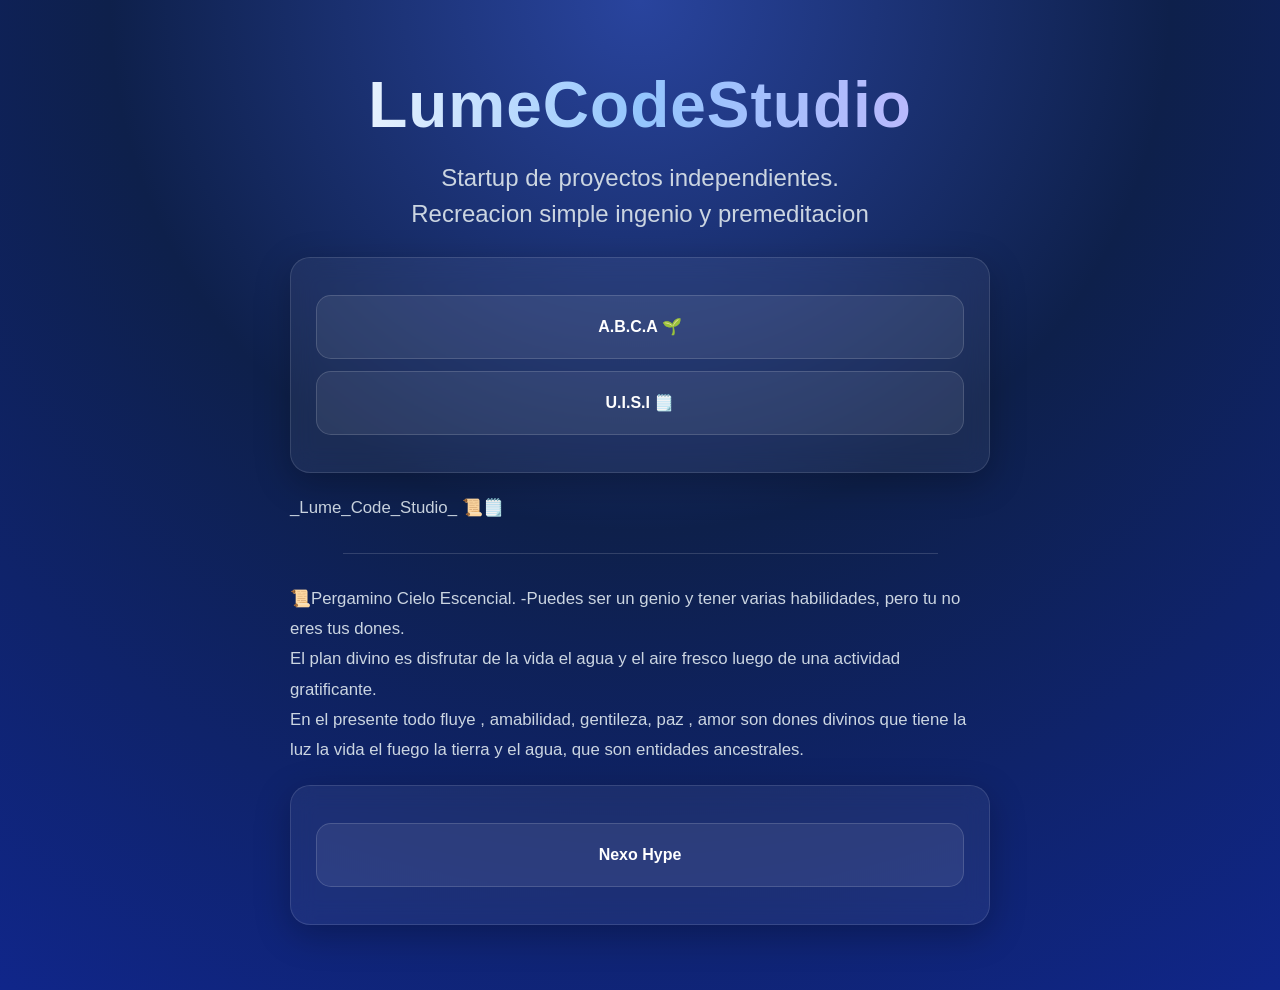
<file: index.html>
<!DOCTYPE html>
<html lang="en">
<head>
    <meta charset="UTF-8">
    <meta name="viewport" content="width=device-width, initial-scale=1.0">
    <title>Document</title>
    <link rel="stylesheet" href="style.css">
</head>
<body>
<section >
            <H1>LumeCodeStudio</h1>
                 <h2>Startup de proyectos independientes. <br>
                  Recreacion simple ingenio y premeditacion</h2>
                
                        
                    <div class="card">
                 <a href="ABCA.html"> <span class="Pss"> A.B.C.A   🌱 </span> </a>
                <a href="U.I.S.I.html"> <span class="Pss"> U.I.S.I   🗒️ </span> </a>
                    </div>
                    
                
                    <section>
            
                 <p>  _Lume_Code_Studio_ 📜🗒️
                    
                        
                        <hr>
                    <section>
                        
                        <p>
                         📜Pergamino Cielo Escencial.
              -Puedes ser un genio y tener varias  habilidades, pero tu no eres tus dones. <br>
              El plan divino es disfrutar de la vida el agua y el aire fresco luego de una actividad gratificante. <br>
             En el presente todo fluye , amabilidad, gentileza, paz , amor son  dones divinos que tiene la luz la vida el fuego la tierra y el agua, que son entidades ancestrales.
                        </p>
                    </section> 
        
        
                    <div class="card">
   

        
                    <a href="NexoHype.html"><span class="Pss"> Nexo Hype </span></a>
                </div>
</body>
</html>
</file>
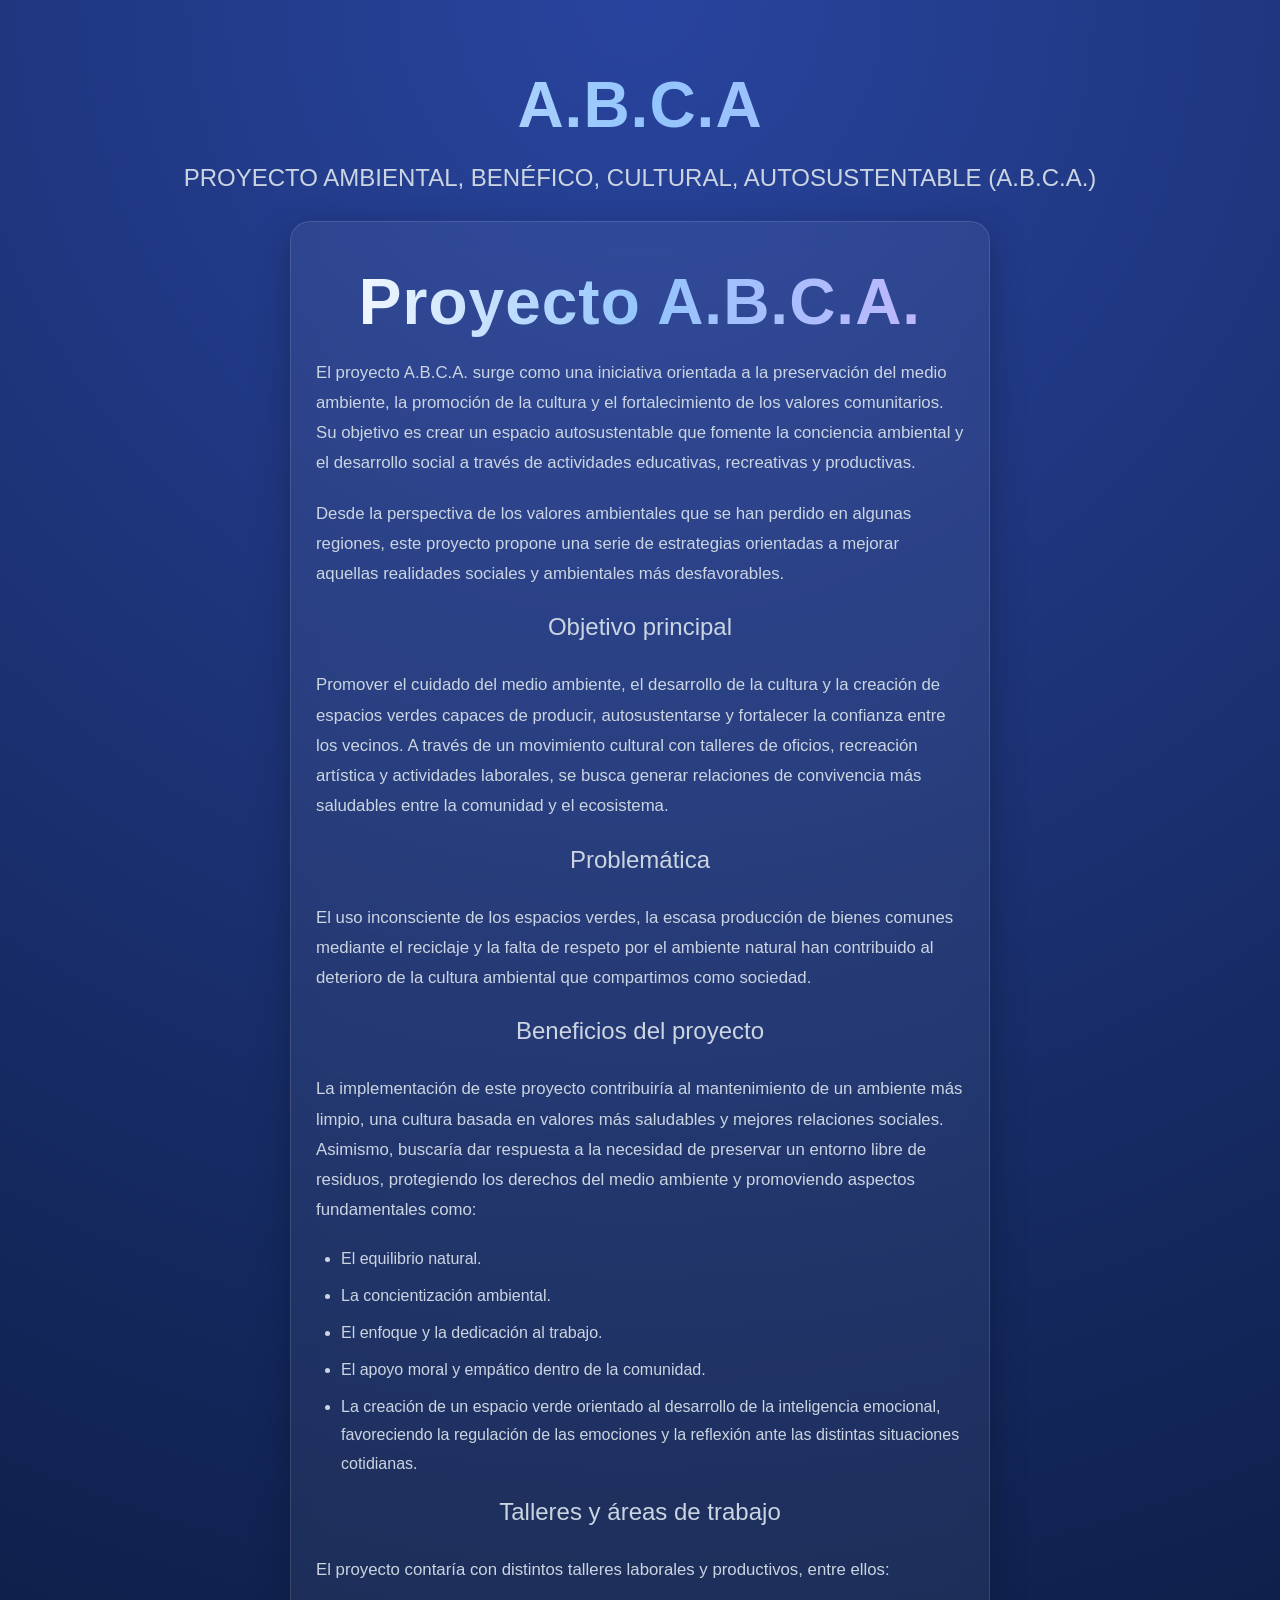
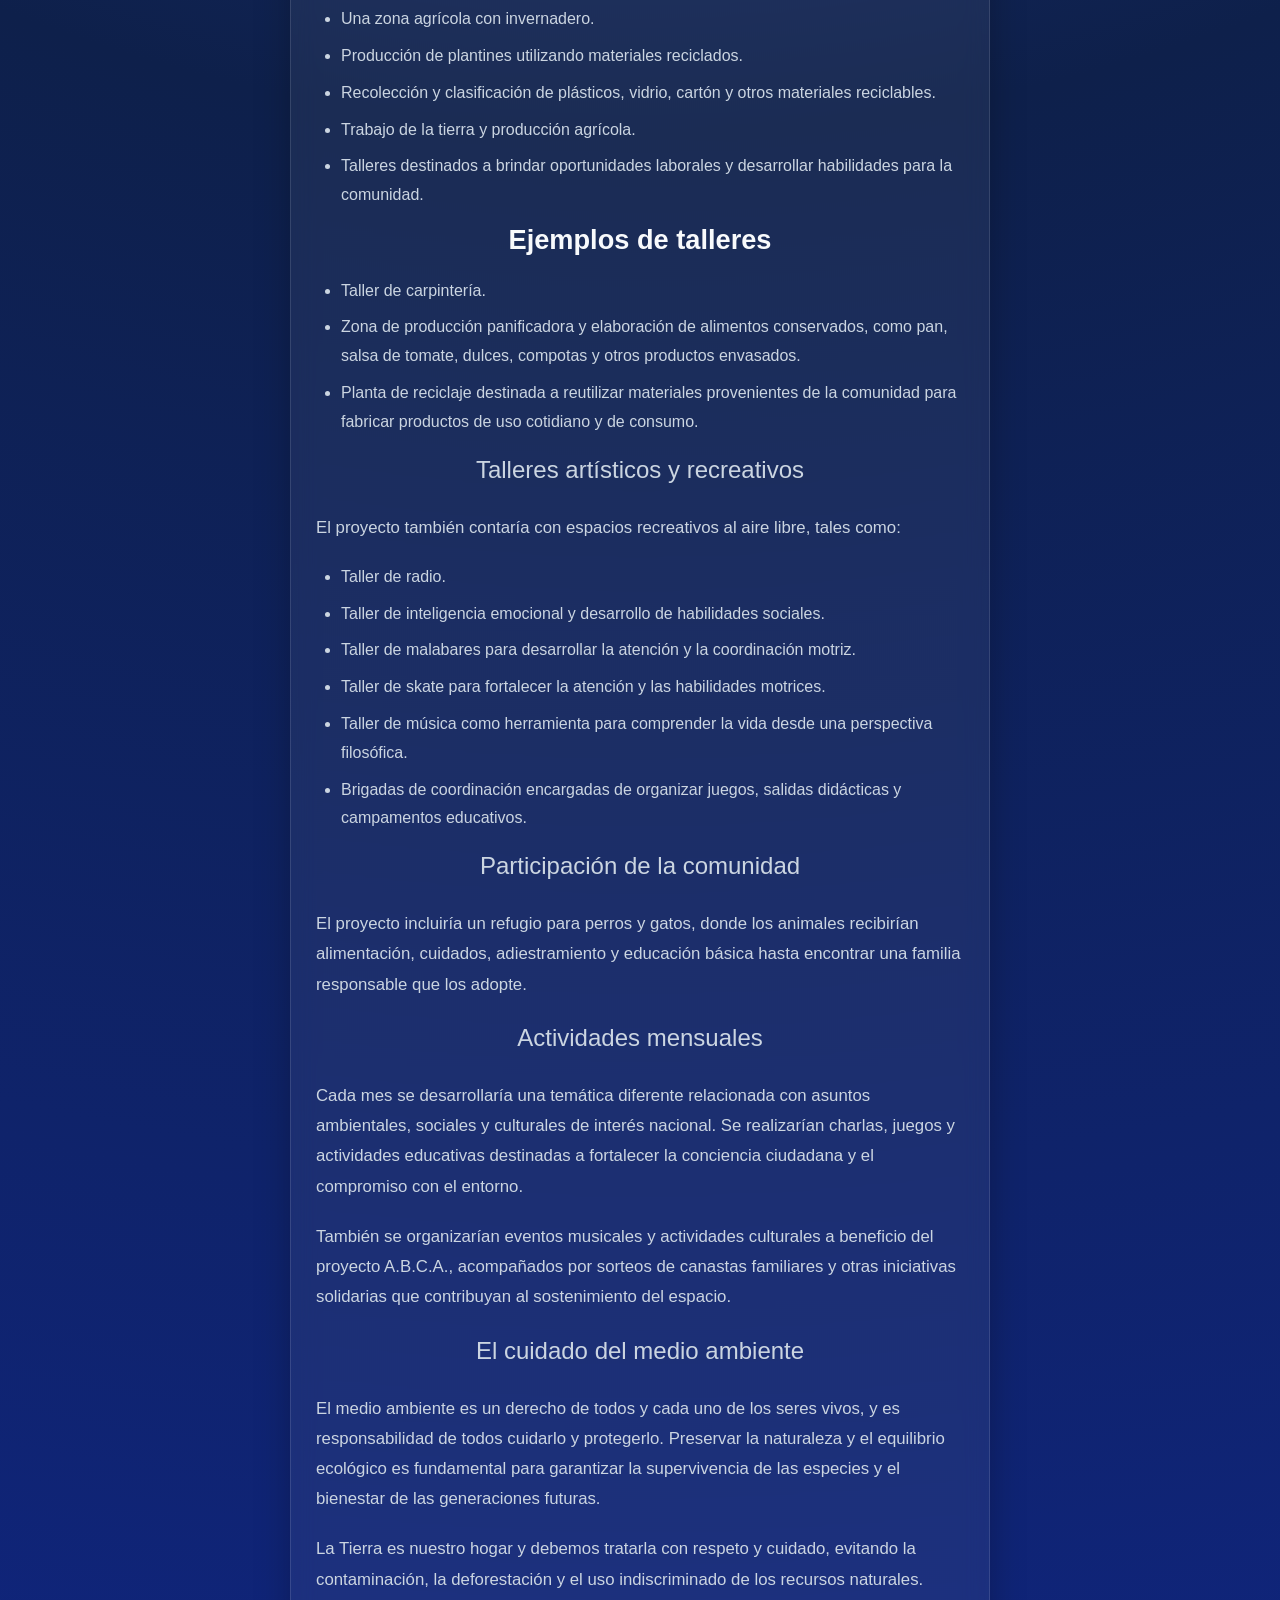
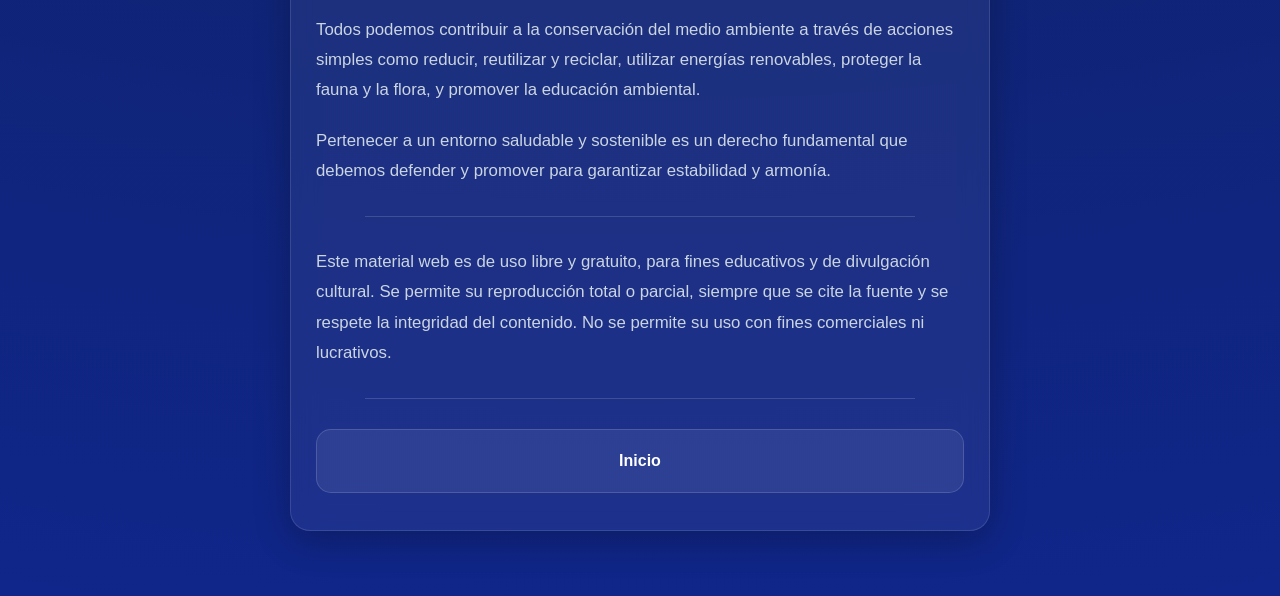
<file: ABCA.html>
<!DOCTYPE html>
<html lang="en">
<head>
    <meta charset="UTF-8">
    <meta name="viewport" content="width=device-width, initial-scale=1.0">
    <title>A.B.C.A</title>
    <link rel="stylesheet" href="style.css">
</head>
<body>
            <h1>A.B.C.A</h1>
       <h2> PROYECTO AMBIENTAL, BENÉFICO, CULTURAL, AUTOSUSTENTABLE (A.B.C.A.) </h2>

    <div class="card">
        <section>

    <h1>Proyecto A.B.C.A.</h1>

    <p>
        El proyecto A.B.C.A. surge como una iniciativa orientada a la preservación
        del medio ambiente, la promoción de la cultura y el fortalecimiento de los
        valores comunitarios. Su objetivo es crear un espacio autosustentable que
        fomente la conciencia ambiental y el desarrollo social a través de
        actividades educativas, recreativas y productivas.
    </p>

    <p>
        Desde la perspectiva de los valores ambientales que se han perdido en
        algunas regiones, este proyecto propone una serie de estrategias
        orientadas a mejorar aquellas realidades sociales y ambientales más
        desfavorables.
    </p>


    <h2>Objetivo principal</h2>

    <p>
        Promover el cuidado del medio ambiente, el desarrollo de la cultura y la
        creación de espacios verdes capaces de producir, autosustentarse y
        fortalecer la confianza entre los vecinos. A través de un movimiento
        cultural con talleres de oficios, recreación artística y actividades
        laborales, se busca generar relaciones de convivencia más saludables
        entre la comunidad y el ecosistema.
    </p>


    <h2>Problemática</h2>

    <p>
        El uso inconsciente de los espacios verdes, la escasa producción de
        bienes comunes mediante el reciclaje y la falta de respeto por el
        ambiente natural han contribuido al deterioro de la cultura ambiental
        que compartimos como sociedad.
    </p>


    <h2>Beneficios del proyecto</h2>

    <p>
        La implementación de este proyecto contribuiría al mantenimiento de un
        ambiente más limpio, una cultura basada en valores más saludables y
        mejores relaciones sociales. Asimismo, buscaría dar respuesta a la
        necesidad de preservar un entorno libre de residuos, protegiendo los
        derechos del medio ambiente y promoviendo aspectos fundamentales como:
    </p>

    <ul>
        <li>El equilibrio natural.</li>
        <li>La concientización ambiental.</li>
        <li>El enfoque y la dedicación al trabajo.</li>
        <li>El apoyo moral y empático dentro de la comunidad.</li>
        <li>
            La creación de un espacio verde orientado al desarrollo de la
            inteligencia emocional, favoreciendo la regulación de las emociones
            y la reflexión ante las distintas situaciones cotidianas.
        </li>
    </ul>


    <h2>Talleres y áreas de trabajo</h2>

    <p>
        El proyecto contaría con distintos talleres laborales y productivos,
        entre ellos:
    </p>

    <ul>
        <li>Una zona agrícola con invernadero.</li>
        <li>Producción de plantines utilizando materiales reciclados.</li>
        <li>
            Recolección y clasificación de plásticos, vidrio, cartón y otros
            materiales reciclables.
        </li>
        <li>Trabajo de la tierra y producción agrícola.</li>
        <li>
            Talleres destinados a brindar oportunidades laborales y desarrollar
            habilidades para la comunidad.
        </li>
    </ul>


    <h3>Ejemplos de talleres</h3>

    <ul>
        <li>Taller de carpintería.</li>
        <li>
            Zona de producción panificadora y elaboración de alimentos
            conservados, como pan, salsa de tomate, dulces, compotas y otros
            productos envasados.
        </li>
        <li>
            Planta de reciclaje destinada a reutilizar materiales provenientes
            de la comunidad para fabricar productos de uso cotidiano y de
            consumo.
        </li>
    </ul>


    <h2>Talleres artísticos y recreativos</h2>

    <p>
        El proyecto también contaría con espacios recreativos al aire libre,
        tales como:
    </p>

    <ul>
        <li>Taller de radio.</li>
        <li>
            Taller de inteligencia emocional y desarrollo de habilidades
            sociales.
        </li>
        <li>
            Taller de malabares para desarrollar la atención y la coordinación
            motriz.
        </li>
        <li>
            Taller de skate para fortalecer la atención y las habilidades
            motrices.
        </li>
        <li>
            Taller de música como herramienta para comprender la vida desde una
            perspectiva filosófica.
        </li>
        <li>
            Brigadas de coordinación encargadas de organizar juegos, salidas
            didácticas y campamentos educativos.
        </li>
    </ul>


    <h2>Participación de la comunidad</h2>

    <p>
        El proyecto incluiría un refugio para perros y gatos, donde los animales
        recibirían alimentación, cuidados, adiestramiento y educación básica
        hasta encontrar una familia responsable que los adopte.
    </p>


    <h2>Actividades mensuales</h2>

    <p>
        Cada mes se desarrollaría una temática diferente relacionada con asuntos
        ambientales, sociales y culturales de interés nacional. Se realizarían
        charlas, juegos y actividades educativas destinadas a fortalecer la
        conciencia ciudadana y el compromiso con el entorno.
    </p>

    <p>
        También se organizarían eventos musicales y actividades culturales a
        beneficio del proyecto A.B.C.A., acompañados por sorteos de canastas
        familiares y otras iniciativas solidarias que contribuyan al
        sostenimiento del espacio.
    </p>


    <h2>El cuidado del medio ambiente</h2>

    <p>
        El medio ambiente es un derecho de todos y cada uno de los seres vivos,
        y es responsabilidad de todos cuidarlo y protegerlo. Preservar la
        naturaleza y el equilibrio ecológico es fundamental para garantizar la
        supervivencia de las especies y el bienestar de las generaciones
        futuras.
    </p>

    <p>
        La Tierra es nuestro hogar y debemos tratarla con respeto y cuidado,
        evitando la contaminación, la deforestación y el uso indiscriminado de
        los recursos naturales.
    </p>

    <p>
        Todos podemos contribuir a la conservación del medio ambiente a través
        de acciones simples como reducir, reutilizar y reciclar, utilizar
        energías renovables, proteger la fauna y la flora, y promover la
        educación ambiental.
    </p>

    <p>
        Pertenecer a un entorno saludable y sostenible es un derecho fundamental
        que debemos defender y promover para garantizar estabilidad y armonía.
    </p>

</section>


<hr>

<p>
    Este material web es de uso libre y gratuito, para fines educativos y de
    divulgación cultural. Se permite su reproducción total o parcial, siempre
    que se cite la fuente y se respete la integridad del contenido. No se
    permite su uso con fines comerciales ni lucrativos.
</p>
   
    <hr>
    <a href="index.html"> <span class="Pss"> Inicio </span> </a>
</body>
</html>
</file>
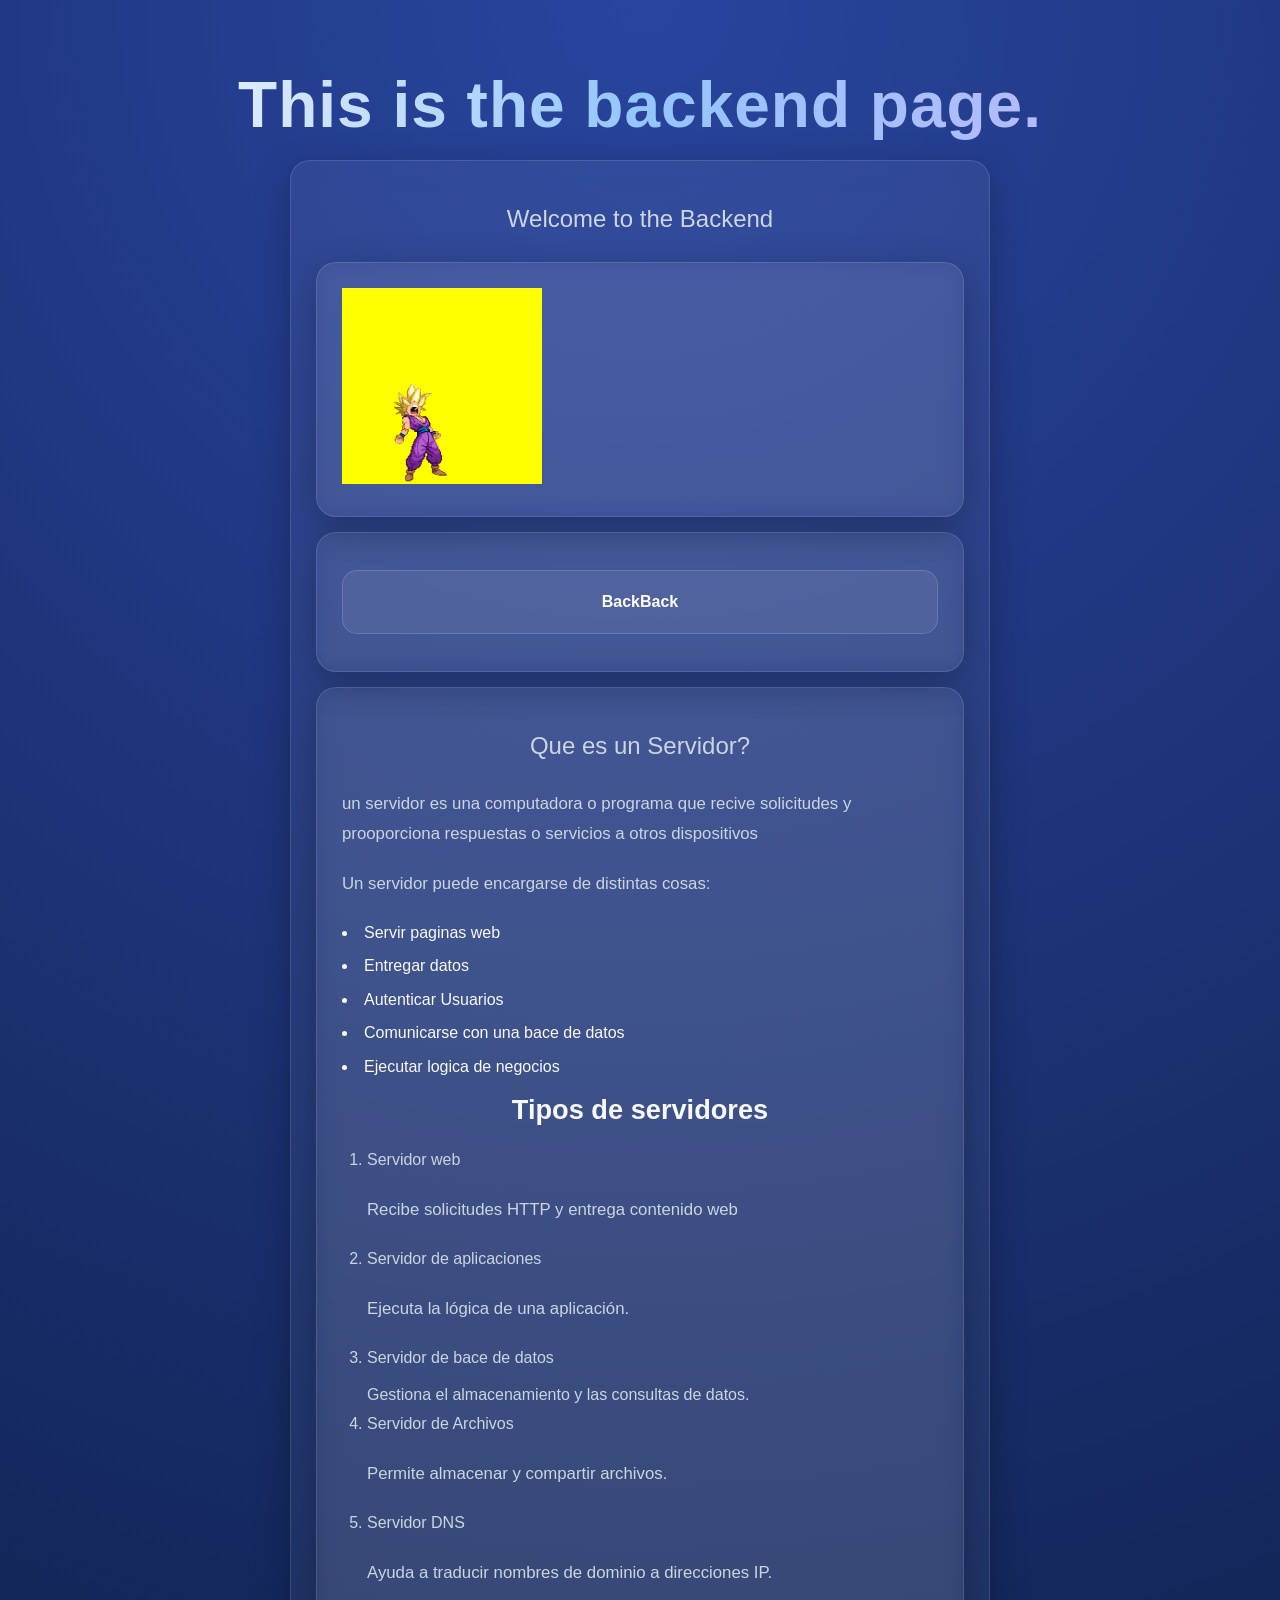
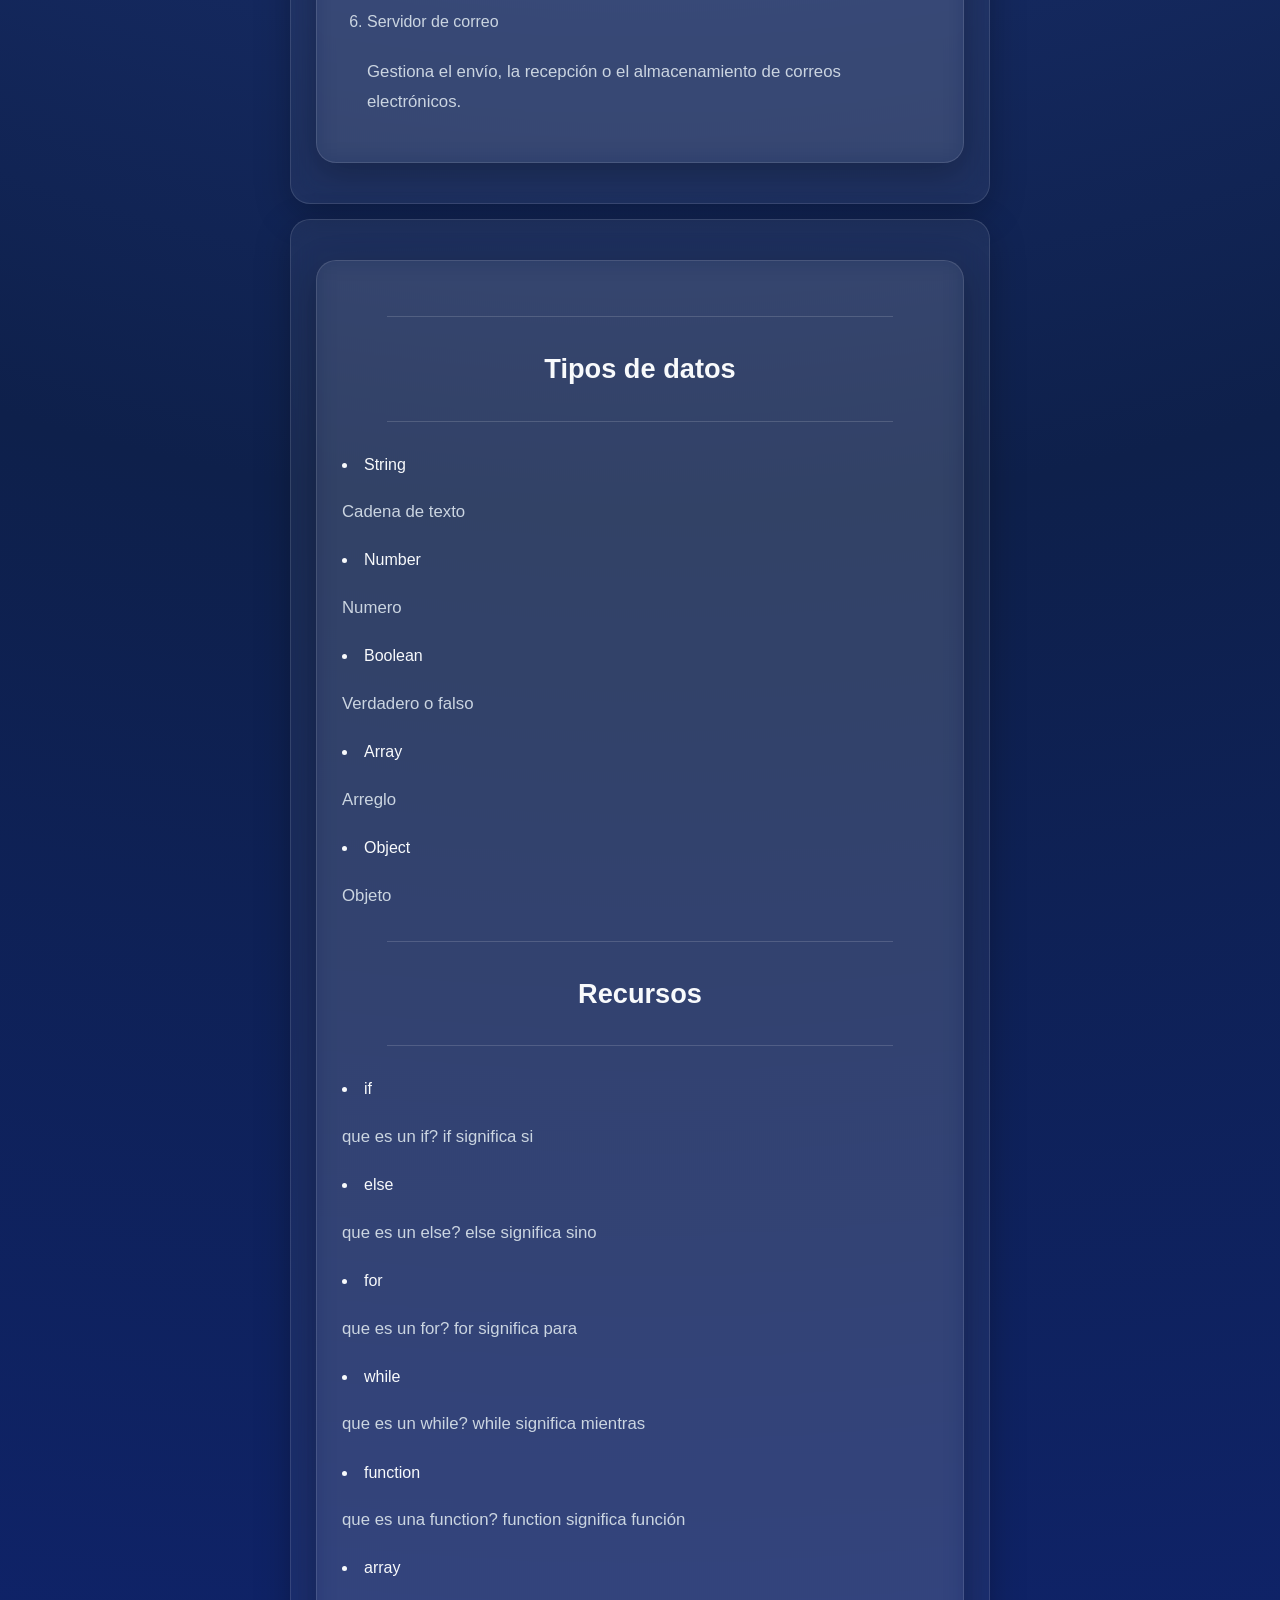
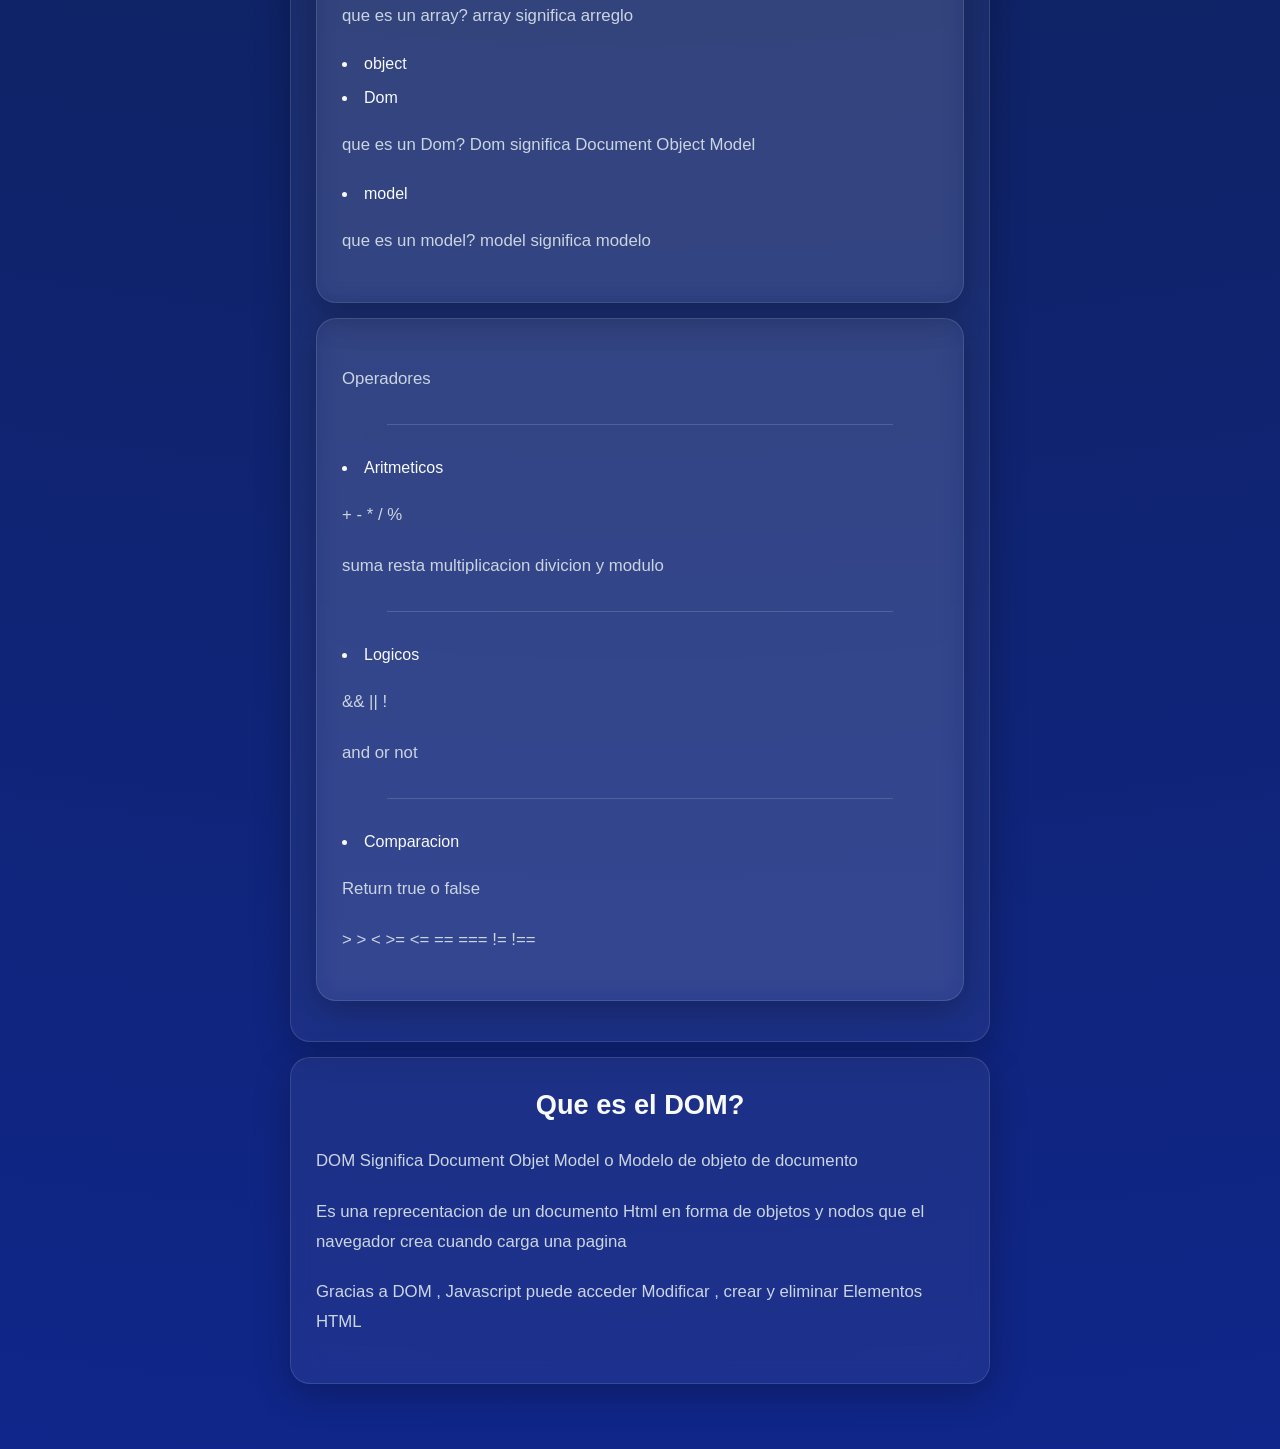
<file: backend.html>
<!DOCTYPE html>
<html lang="en">
<head>
    <meta charset="UTF-8">
    <meta name="viewport" content="width=device-width, initial-scale=1.0">
    <title>Backend</title>
    <link rel="stylesheet" href="style.css">
    <h1>This is the backend page.</h1>
    <div class="card">
        <h2>Welcome to the Backend</h2>
 <div class="card">  <img src="imagenes/gohan.gif"  width="200"  alt="Backend Icon" class="icon"> 
        

        </div>
                <div class="card">
             <a href="pilotbackend.html"><span class="Pss">BackBack</span></a>
                    </div>
            <div class="card">
                    <h2>Que es un Servidor?</h2>   
                    <p>un servidor es una computadora o programa que recive solicitudes y prooporciona respuestas o servicios a otros dispositivos </p>
                    <p>Un servidor puede encargarse de distintas cosas:</p>
                    <li>Servir paginas web</li>
                    <li>Entregar datos</li>
                    <li>Autenticar Usuarios</li>
                    <li>Comunicarse con una bace de datos</li>
                    <li>Ejecutar logica de negocios</li> 

                        <h3>Tipos de servidores</h3>
                        <ol>
                            <li>Servidor web</li>
                            <p>Recibe solicitudes HTTP y entrega contenido web</p>
                            <li>Servidor de aplicaciones</li>
                            <p>Ejecuta la lógica de una aplicación.</p>
                            <li>Servidor de bace de datos</li>
                            Gestiona el almacenamiento y las consultas de datos.
                            <li> Servidor de Archivos</li>
                            <p>Permite almacenar y compartir archivos.</p>
                            <li>Servidor DNS</li>
                            <p>Ayuda a traducir nombres de dominio a direcciones IP.</p>
                            <li>Servidor de correo</li>
                            <p>Gestiona el envío, la recepción o el almacenamiento de correos electrónicos.</p>
                        </ol>
            </div>

    </div>
         

<div class="card">
    <div class="card">
        <hr>
        <h3>Tipos de datos</h3>
            <hr>
            <li>String</li>
            <p>Cadena de texto</p>
            <li>Number</li>
            <p>Numero</p>
            <li>Boolean</li>
            <p>Verdadero o falso</p>
            <li>Array</li>
            <p>Arreglo</p>
            <li>Object</li>
            <p>Objeto</p>
            <hr>
        <h3>Recursos </h3>
        <hr>
        <li>if</li>
        <p>que es un if? if significa si</p>
        <li>else</li>
        <p>que es un else? else significa sino</p>
        <li>for</li>
        <p>que es un for? for significa para</p>
        <li>while</li>
        <p>que es un while? while significa mientras</p>
        <li>function</li>
        <p>que es una function? function significa función</p>
        <li>array</li>
        <p>que es un array? array significa arreglo</p>
        <li>object</li>
        <li>Dom</li>
        <p>que es un Dom? Dom significa Document Object Model</p>
        <li>model</li>
        <p>que es un model? model significa modelo</p>

        </div>
        <div class="card">
            <p>Operadores</p>
            <hr>

        <li>Aritmeticos</li>
        <p> + - * / % </p>
        <p>suma resta multiplicacion divicion y modulo</p>
        <hr>
        <li>Logicos</li>
        <p> && || ! </p>
        <p>and or not</p>
        <hr>
        <li>Comparacion</li>

        <p>Return true o false</p>
        <p>> >   <   >=   <=   ==   ===   !=   !==   </p>       
        </div>
    
</div>
        <div class="card">
                <h3>Que es el DOM?</h3>
                <p>DOM Significa Document Objet Model o Modelo de objeto de documento </p>
                <p>Es una reprecentacion de un documento Html en forma de objetos y nodos que el navegador crea cuando carga una pagina</p>
                <p>Gracias a DOM , Javascript puede acceder Modificar , crear y eliminar Elementos HTML</p>
                 
                
        </div>
        
            
            </head>
            <script src="script.js"></script>
<body>
    
</body>
</html>
</file>
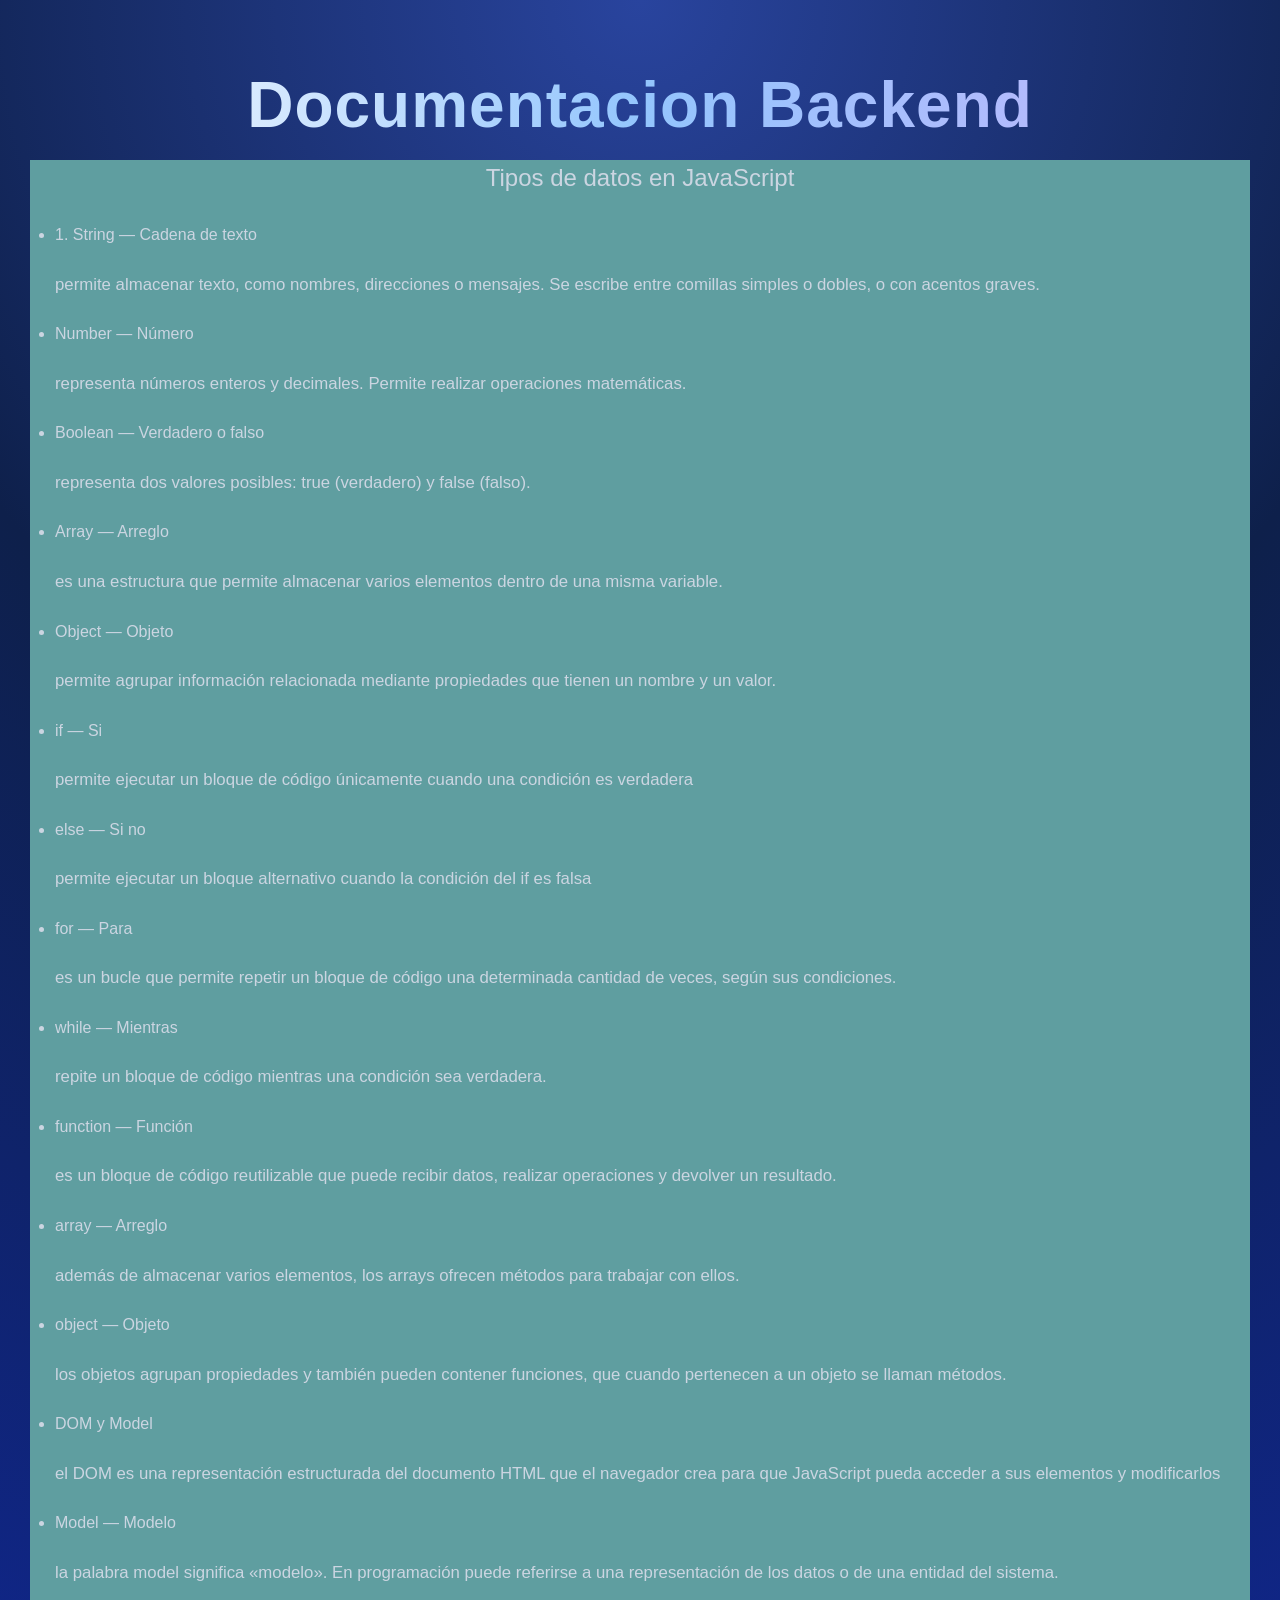
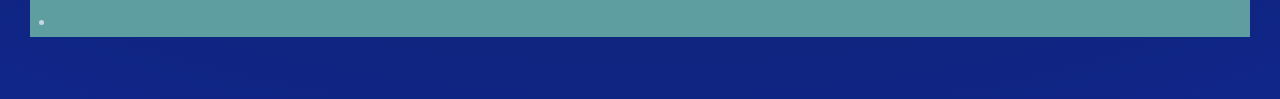
<file: pilotbackend.html>
<!DOCTYPE html>
<html lang="en">
<head>
    <meta charset="UTF-8">
    <meta name="viewport" content="width=device-width, initial-scale=1.0">
    <title>Backend</title>
    <link rel="stylesheet" href="style.css">
</head>
<body>

        
            <h1>Documentacion Backend</h1>

                <div class="cardd">

                    <h2>Tipos de datos en JavaScript</h2>
                    <ul>
                    <li>1. String — Cadena de texto</li>
                    <p>permite almacenar texto, como nombres, direcciones o mensajes. Se escribe entre comillas simples o dobles, o con acentos graves.</p>
                    <li>Number — Número</li>
                    <p>representa números enteros y decimales. Permite realizar operaciones matemáticas.</p>
                    <li>Boolean — Verdadero o falso</li>
                    <p>representa dos valores posibles: true (verdadero) y false (falso).</p>
                    <li>Array — Arreglo</li>
                    <p>es una estructura que permite almacenar varios elementos dentro de una misma variable.</p>
                    <li>Object — Objeto</li>
                    <p>permite agrupar información relacionada mediante propiedades que tienen un nombre y un valor.</p>
                    <li>if — Si</li>
                    <p>permite ejecutar un bloque de código únicamente cuando una condición es verdadera</p>
                    <li>else — Si no</li>
                    <p>permite ejecutar un bloque alternativo cuando la condición del if es falsa</p>
                    <li>for — Para</li>
                    <p>es un bucle que permite repetir un bloque de código una determinada cantidad de veces, según sus condiciones.</p>
                    <li>while — Mientras</li>
                    <p>repite un bloque de código mientras una condición sea verdadera.</p>
                    <li>function — Función</li>
                    <p>es un bloque de código reutilizable que puede recibir datos, realizar operaciones y devolver un resultado.</p>
                    <li>array — Arreglo</li>
                    <p>además de almacenar varios elementos, los arrays ofrecen métodos para trabajar con ellos.</p>
                    <li>object — Objeto</li>
                    <p>los objetos agrupan propiedades y también pueden contener funciones, que cuando pertenecen a un objeto se llaman métodos.</p>
                    <li>DOM y Model</li>
                    <p>el DOM es una representación estructurada del documento HTML que el navegador crea para que JavaScript pueda acceder a sus elementos y modificarlos</p>
                    <li>Model — Modelo</li>
                    <p>la palabra model significa «modelo». En programación puede referirse a una representación de los datos o de una entidad del sistema.</p>
                    <li></li>
                    </ul>

                </div>










</body>
</html>
</file>
<file: style.css>
* {
    box-sizing: border-box;
    margin: 0;
    padding: 0;
}

html {
    scroll-behavior: smooth;
}

body {
    min-height: 100vh;

    background:
        radial-gradient(
            circle at top,
            #29449e,
            #0e204b 45%,
            #10268a 100%
        );

    color: #f8fafc;

    font-family:
        Arial,
        Helvetica,
        sans-serif;

    padding: 20px 12px;

    line-height: 1.6;
}



body > section,
.card,
.webshop,
.suii,
#precios {
    width: 100%;
    max-width: 700px;
    margin-left: auto;
    margin-right: auto;
}


/* =========================================================
   TITULOS
========================================================= */

h1 {
    text-align: center;

    font-size: clamp(
        2.2rem,
        10vw,
        4rem
    );

    line-height: 1.1;

    margin: 20px 0;

    letter-spacing: 1px;

    background: linear-gradient(
        90deg,
        #ffffff,
        #93c5fd,
        #c4b5fd
    );

    -webkit-background-clip: text;
    background-clip: text;

    color: transparent;
}

    

h2 {
    text-align: center;

    font-size: clamp(
        1rem,
        4.5vw,
        1.5rem
    );

    line-height: 1.5;

    font-weight: 400;

    color: #cbd5e1;

    margin: 15px 0 25px;
}


h3 {
    text-align: center;

    font-size: clamp(
        1.2rem,
        5vw,
        1.7rem
    );

    margin-bottom: 15px;

    color: #f8fafc;
}


/* =========================================================
   TEXTO
========================================================= */

p {
    width: 100%;

    color: #cbd5e1;

    font-size: 1rem;

    line-height: 1.8;

    margin: 20px auto;

    text-align: left;
}


/* =========================================================
   LINKS
========================================================= */

a {
    color: inherit;
}


/* =========================================================
   CARD GENERAL
========================================================= */

    img.logo {
        display: block;

        width: 100px;
        max-width: 100%;

        height: auto;

        margin: 20px auto;

        border-radius: 15px;

        object-fit: cover;

        box-shadow:
            0 8px 25px
            rgba(0, 0, 0, 0.35);}
    
        a{
            color: green;
        }
        .card {
    width: 100%;

    padding: 20px;

    margin: 15px auto;

    border-radius: 20px;

    background:
        rgba(255, 255, 255, 0.055);

    border:
        1px solid
        rgba(255, 255, 255, 0.12);

    backdrop-filter: blur(12px);

    box-shadow:
        0 10px 35px
        rgba(0, 0, 0, 0.25);
}


/* =========================================================
   BOTONES / NAVEGACION
========================================================= */

.card > a {
    display: block;

    width: 100%;

    text-decoration: none;

    margin: 12px 0;
}
.cardd  {
    display: block;

    width: 100%;

    text-decoration: none;

    margin: 12px 0;
    background-color: cadetblue;
}


.Pss {
    display: block;

    width: 100%;

    padding: 16px 18px;

    border-radius: 15px;

    text-align: center;

    font-size: 1rem;

    font-weight: bold;

    color: white;

    background:
        rgba(255, 255, 255, 0.07);

    border:
        1px solid
        rgba(255, 255, 255, 0.15);

    transition:
        transform 0.2s ease,
        background 0.2s ease,
        box-shadow 0.2s ease;
}


.Pss:active {
    transform: scale(0.96);

    background:
        rgba(147, 197, 253, 0.15);
}


/* =========================================================
   BOTONES DE VENTA
========================================================= */

.btn {
    display: block;

    width: 100%;

    padding: 16px 20px;

    margin: 20px auto 5px;

    border-radius: 14px;

    border: none;

    text-align: center;

    text-decoration: none;

    font-weight: bold;

    font-size: 1rem;

    color: white;

    background:
        rgba(59, 130, 246, 0.75);

    box-shadow:
        0 8px 20px
        rgba(0, 0, 0, 0.25);

    transition:
        transform 0.2s ease,
        background 0.2s ease;
}


.btn:active {
    transform: scale(0.96);
}


/* =========================================================
   LISTAS
========================================================= */

ul,
ol {
    width: 100%;

    padding-left: 25px;

    color: #cbd5e1;

    line-height: 1.8;
}


li {
    margin-bottom: 8px;
}


/* =========================================================
   SEPARADORES
========================================================= */

hr {
    width: 85%;

    margin: 30px auto;

    border: none;

    border-top:
        1px solid
        rgba(255, 255, 255, 0.15);
}


/* =========================================================
   PÁGINA A.B.C.A
========================================================= */

body:has(h1) p {
    overflow-wrap: break-word;
}


/* =========================================================
   S.U.I.I
========================================================= */

.suii {
    width: 100%;

    max-width: 700px;

    margin: auto;

    text-align: center;
}


.suii h1 {
    font-size: clamp(
        1.8rem,
        8vw,
        3rem
    );
}


.suii h2 {
    color: #cbd5e1;
}


.suii p {
    padding: 5px;

    margin: 18px auto;
}


/* Imagen SUII */

.suii img {
    display: block;

    width: 110px;
    max-width: 100%;

    height: auto;

    margin: 25px auto;

    border-radius: 15px;

    object-fit: cover;

    box-shadow:
        0 8px 25px
        rgba(0, 0, 0, 0.35);
}


/* =========================================================
   WEBSHOP
========================================================= */

.webshop {
    text-align: center;

    padding: 10px 0 25px;
}


.webshop h3:first-child {
    font-size: clamp(
        2rem,
        9vw,
        3.5rem
    );

    background: linear-gradient(
        90deg,
        #ffffff,
        #93c5fd
    );

    -webkit-background-clip: text;
    background-clip: text;

    color: transparent;
}


.webshop h3:last-child {
    font-size: 1rem;

    font-weight: normal;

    color: #cbd5e1;
}


/* =========================================================
   TIENDA / PRECIOS
========================================================= */

#precios {
    width: 100%;

    max-width: 700px;

    margin: 30px auto;
}


.title {
    text-align: center;

    margin-bottom: 25px;
}


.cards {
    display: flex;

    flex-direction: column;

    gap: 20px;

    width: 100%;
}


/* =========================================================
   PRECIO
========================================================= */

.price {
    text-align: center;

    font-size: 2rem;

    font-weight: bold;

    margin: 15px 0;

    color: #93c5fd;
}


/* =========================================================
   TARJETAS DE PLANES
========================================================= */

.cards .card {
    width: 100%;

    margin: 0;
}


.cards .card ul {
    margin-top: 15px;
}


/* =========================================================
   CONTACTO
========================================================= */

.texto {
    text-align: center;

    color: #cbd5e1;
}


.texto img {
    width: 18px;

    height: 18px;

    object-fit: contain;

    vertical-align: middle;

    margin-right: 5px;
}


/* =========================================================
   GITHUB / ICONOS
========================================================= */

.card img {
    max-width: 100%;

    height: auto;
}


.card a img {
    display: block;

    margin: 10px auto;

    border-radius: 10px;

    transition:
        transform 0.2s ease;
}


.card a img:active {
    transform: scale(0.9);
}


/* =========================================================
   FOOTER
========================================================= */

footer {
    width: 100%;

    max-width: 700px;

    margin: 40px auto 10px;

    padding: 20px 10px;

    text-align: center;

    color: #64748b;

    font-size: 0.9rem;

    border-top:
        1px solid
        rgba(255, 255, 255, 0.1);
}


/* =========================================================
   TABLETS
========================================================= */

@media (min-width: 600px) {

    body {
        padding: 40px 25px;
    }

    p {
        font-size: 1.05rem;
    }

    .card {
        padding: 25px;
    }

    .Pss,
    .btn {
        padding: 18px 20px;
    }

}


/* =========================================================
   PC
========================================================= */

@media (min-width: 900px) {

    body {
        padding: 50px 30px;
    }

    .cards {
        display: grid;

        grid-template-columns:
            repeat(3, 1fr);

        align-items: stretch;
    }

    .cards .card {
        display: flex;

        flex-direction: column;
    }

    .cards .btn {
        margin-top: auto;
    }


    .Pss:hover {
        transform: translateY(-3px);

        background:
            rgba(255, 255, 255, 0.12);

        box-shadow:
            0 0 25px
            rgba(147, 197, 253, 0.2);
    }


    .btn:hover {
        transform: translateY(-3px);

        background:
            rgba(59, 130, 246, 0.95);
    }

}


/* =========================================================
   CELULARES PEQUEÑOS
========================================================= */

@media (max-width: 380px) {

    body {
        padding: 12px 9px;
    }

    .card {
        padding: 16px;
        border-radius: 17px;
    }

    h1 {
        font-size: 2.1rem;
    }

    h2 {
        font-size: 0.95rem;
    }

    p {
        font-size: 0.94rem;

        line-height: 1.7;
    }

    .Pss,
    .btn {
        padding: 15px;
    }

}
</file>
